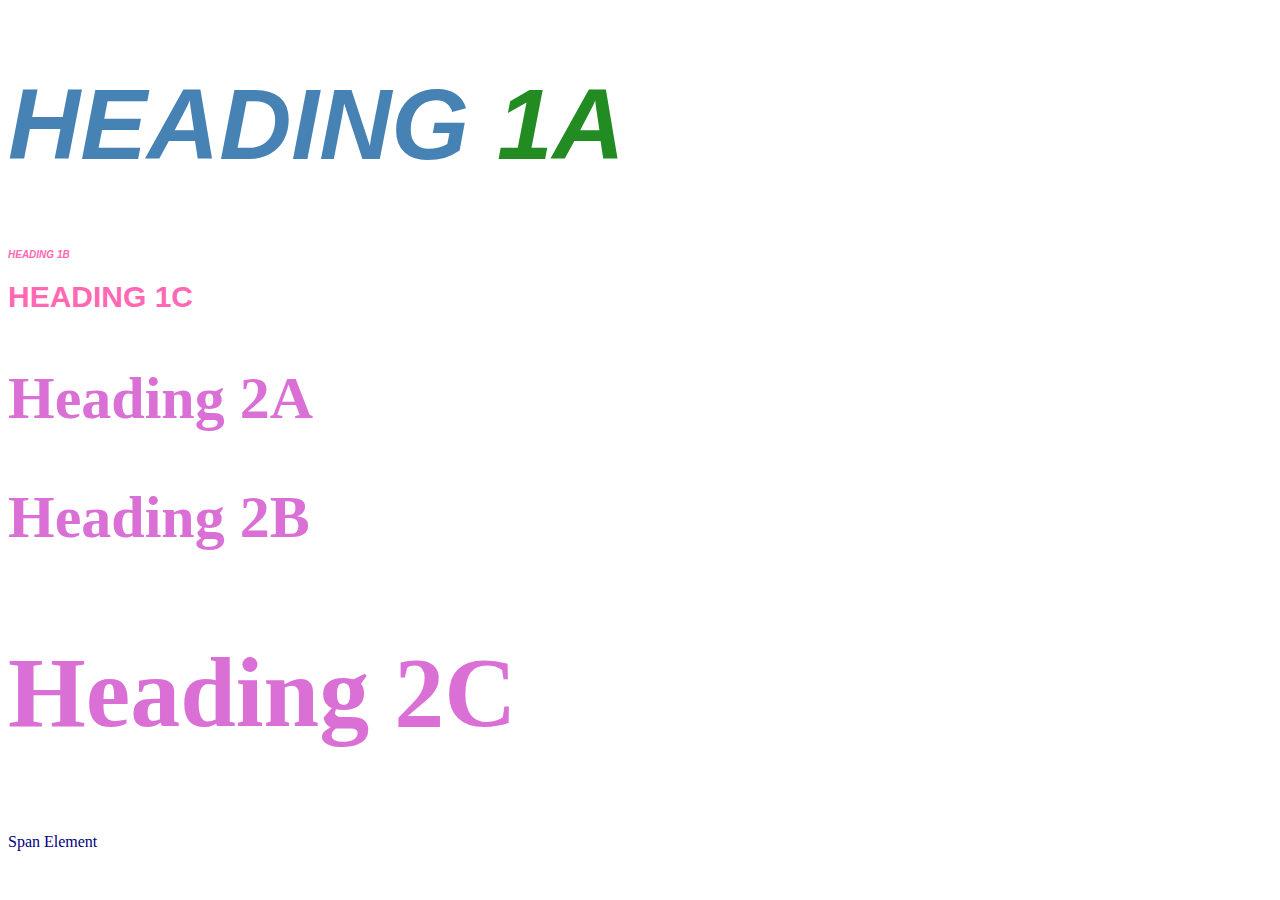
<file: style-test.html>
<!DOCTYPE html>
<html>
<head>
	<title>Style Test</title>
	<style type="text/css">
		h1{
			font-size: 30px;
			color: hotpink;
			font-family: sans-serif;
		}
		h2{
			font-size:10px;
		}
		h2{
			font-size: 60px;
			color: orchid;
			font-family:serif;
		}

		.skrrt{
			font-size: 100px;
		}
		.uppercase{
			text-transform: uppercase;
		}
		.skrrt.uppercase{
			color: hotpink;
		}
		span{
			color:navy;
		}
		h1 span{
			color:steelblue;
		}

	</style>
</head>
<body>
	<h1 class="uppercase skrrt" style="font-style: italic; color: forestgreen;"><span>Heading</span> 1A</h1>
	<h1 class="skrrt uppercase" style="font-style: oblique; font-size:10px">Heading 1B</h1>
	<h1 class="uppercase">Heading 1C</h1>
	<h2>Heading 2A</h1>
	<h2>Heading 2B</h1>
	<h2 class="skrrt">Heading 2C</h1>
	<span>Span Element</span>

</body>
</html>
</file>
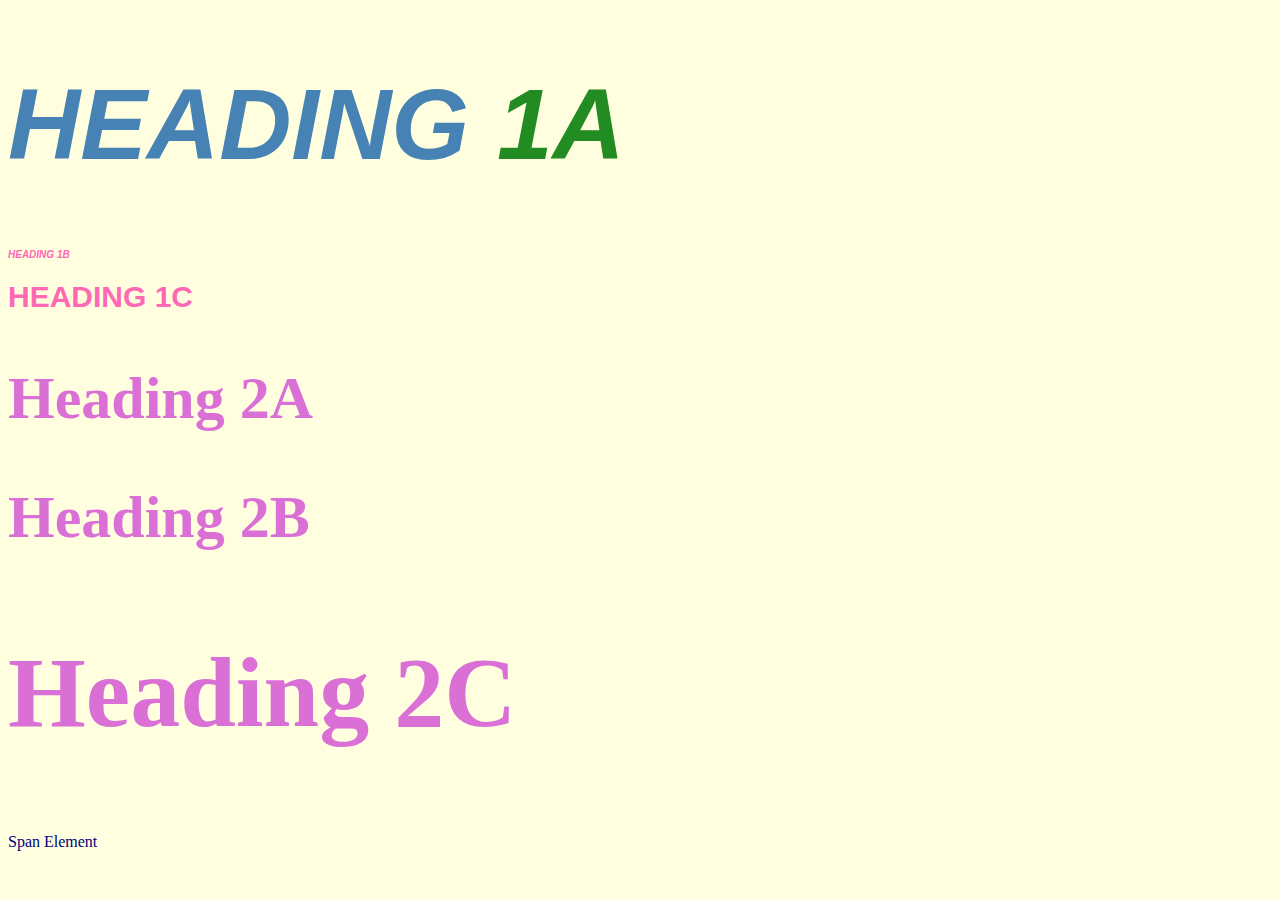
<file: style-test1.html>
<!DOCTYPE html>
<html>
<head>
	<title>Style Test</title>
	<link rel="stylesheet" type="text/css" href="test.css">
</head>
<body>
	<h1 class="uppercase skrrt" style="font-style: italic; color: forestgreen;"><span>Heading</span> 1A</h1>
	<h1 class="skrrt uppercase" style="font-style: oblique; font-size:10px">Heading 1B</h1>
	<h1 class="uppercase">Heading 1C</h1>
	<h2>Heading 2A</h1>
	<h2>Heading 2B</h1>
	<h2 class="skrrt">Heading 2C</h1>
	<span>Span Element</span>

</body>
</html>
</file>
<file: test.css>
body{
	background-color: lightyellow;
}
h1{
	font-size: 30px;
	color: hotpink;
	font-family: sans-serif;
}
h2{
	font-size:10px;
}
h2{
	font-size: 60px;
	color: orchid;
	font-family:serif;
}

.skrrt{
	font-size: 100px;
}
.uppercase{
	text-transform: uppercase;
}
.skrrt.uppercase{
	color: hotpink;
}
span{
	color:navy;
}
h1 span{
	color:steelblue;
}
</file>
